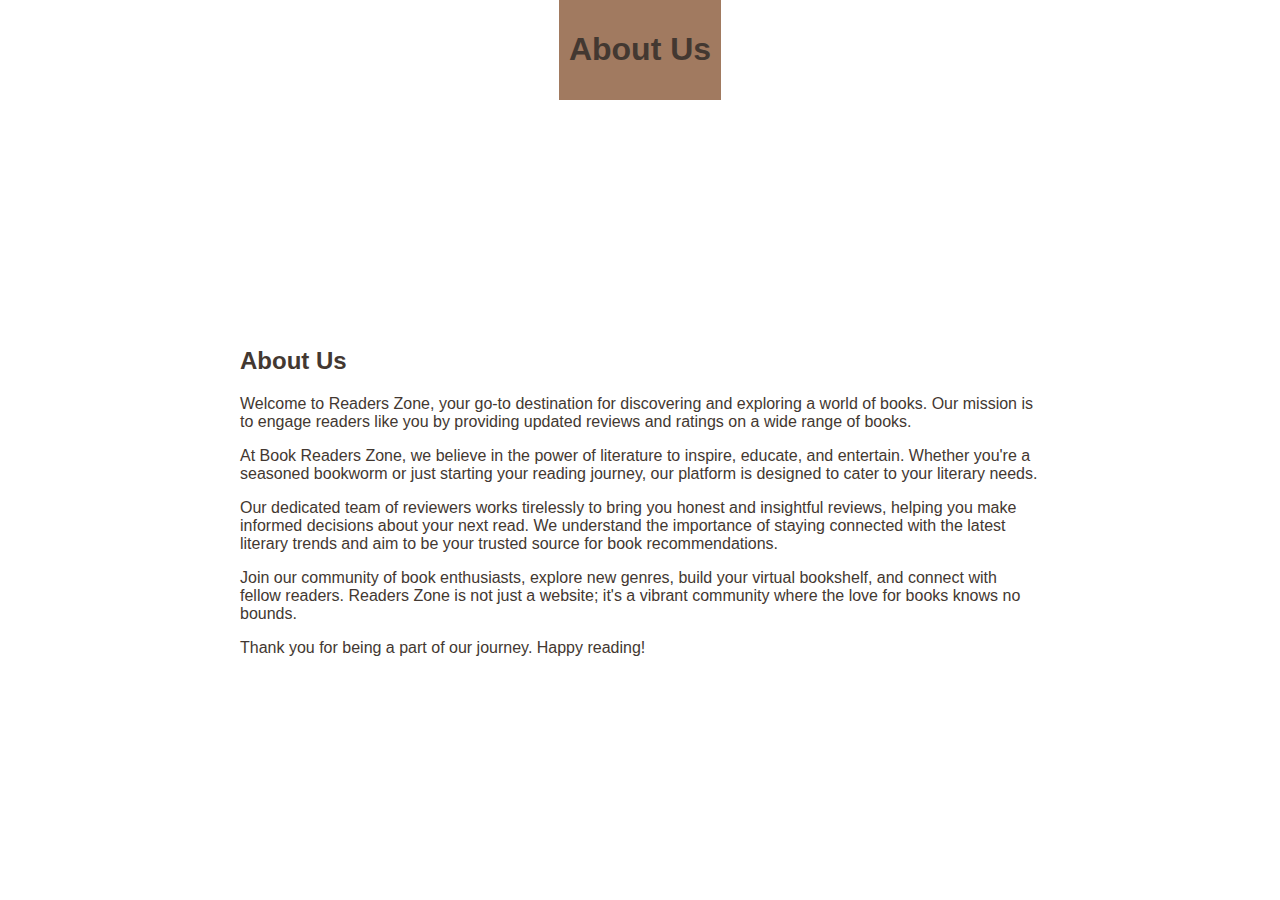
<file: frontend/about-us.html>
<!DOCTYPE html>
<html lang="en">
<head>
    <meta charset="UTF-8">
    <meta name="viewport" content="width=device-width, initial-scale=1.0">
    <link rel="stylesheet" href="styles.css">
    <title>About Us</title>
</head>
<body>
    <header>
        <h1>About Us</h1>
    </header>
    <section id="content-section">
        <article class="about-us">
            <h2>About Us</h2>
            <p>Welcome to Readers Zone, your go-to destination for discovering and exploring a world of books. Our mission is to engage readers like you by providing updated reviews and ratings on a wide range of books.</p>
            
            <p>At Book Readers Zone, we believe in the power of literature to inspire, educate, and entertain. Whether you're a seasoned bookworm or just starting your reading journey, our platform is designed to cater to your literary needs.</p>
            
            <p>Our dedicated team of reviewers works tirelessly to bring you honest and insightful reviews, helping you make informed decisions about your next read. We understand the importance of staying connected with the latest literary trends and aim to be your trusted source for book recommendations.</p>
            
            <p>Join our community of book enthusiasts, explore new genres, build your virtual bookshelf, and connect with fellow readers. Readers Zone is not just a website; it's a vibrant community where the love for books knows no bounds.</p>
            
            <p>Thank you for being a part of our journey. Happy reading!</p>
        </article>
    </section>
    <script src="scripts.js"></script>
</body>
</html>
</file>
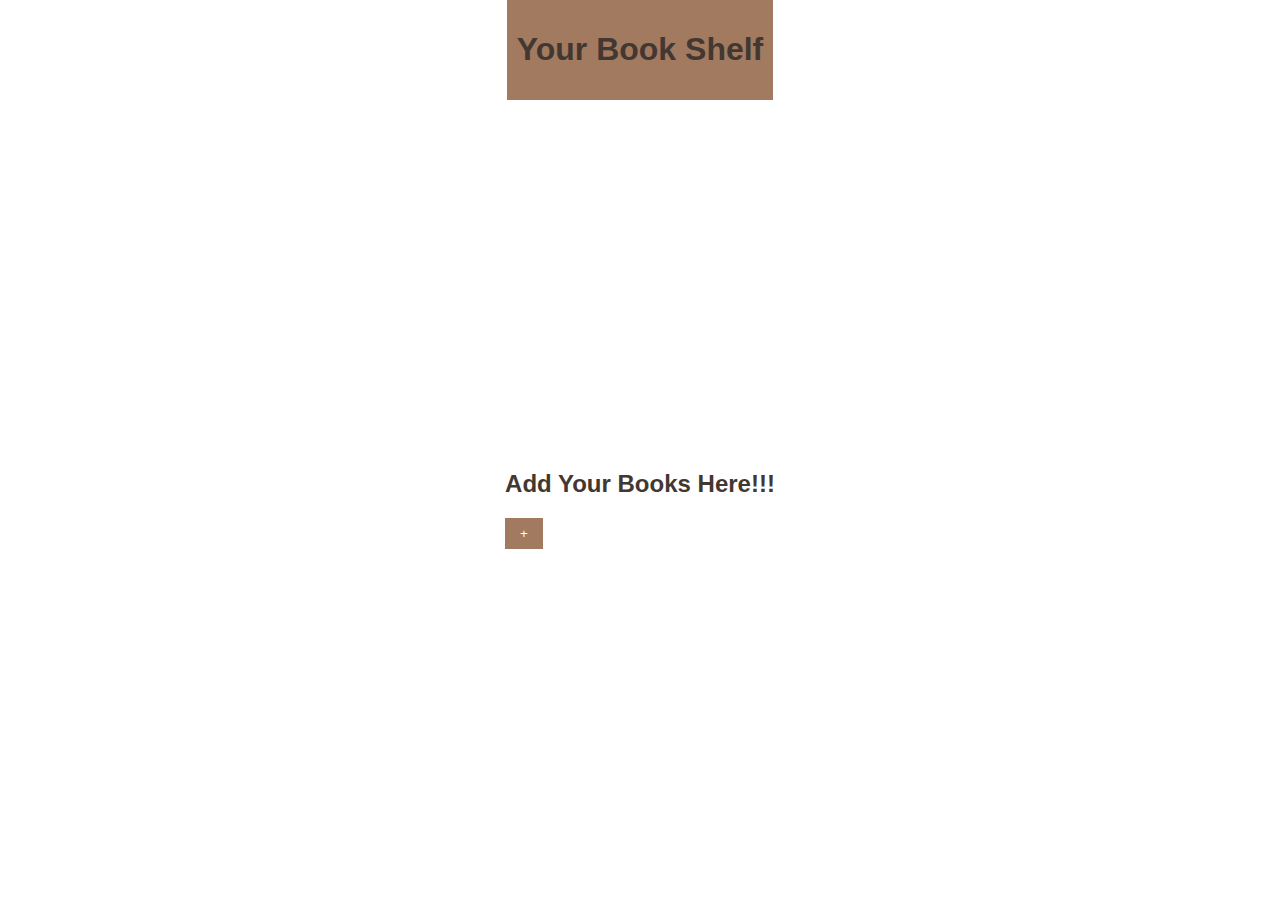
<file: frontend/bookshelf.html>
<!DOCTYPE html>
<html lang="en">
<head>
    <meta charset="UTF-8">
    <meta name="viewport" content="width=device-width, initial-scale=1.0">
    <link rel="stylesheet" href="styles.css">
    <title>Your Books</title>
</head>
<body>
    <header>
        <h1>Your Book Shelf</h1>
    </header>
    <section class="shelf-section">
        <h2>Add Your Books Here!!!</h2>
        <!-- User's book shelf content will be added here -->
        <button id="addBookBtn">+</button>
    </section>
    <script src="scripts.js"></script>
</body>
</html>
</file>
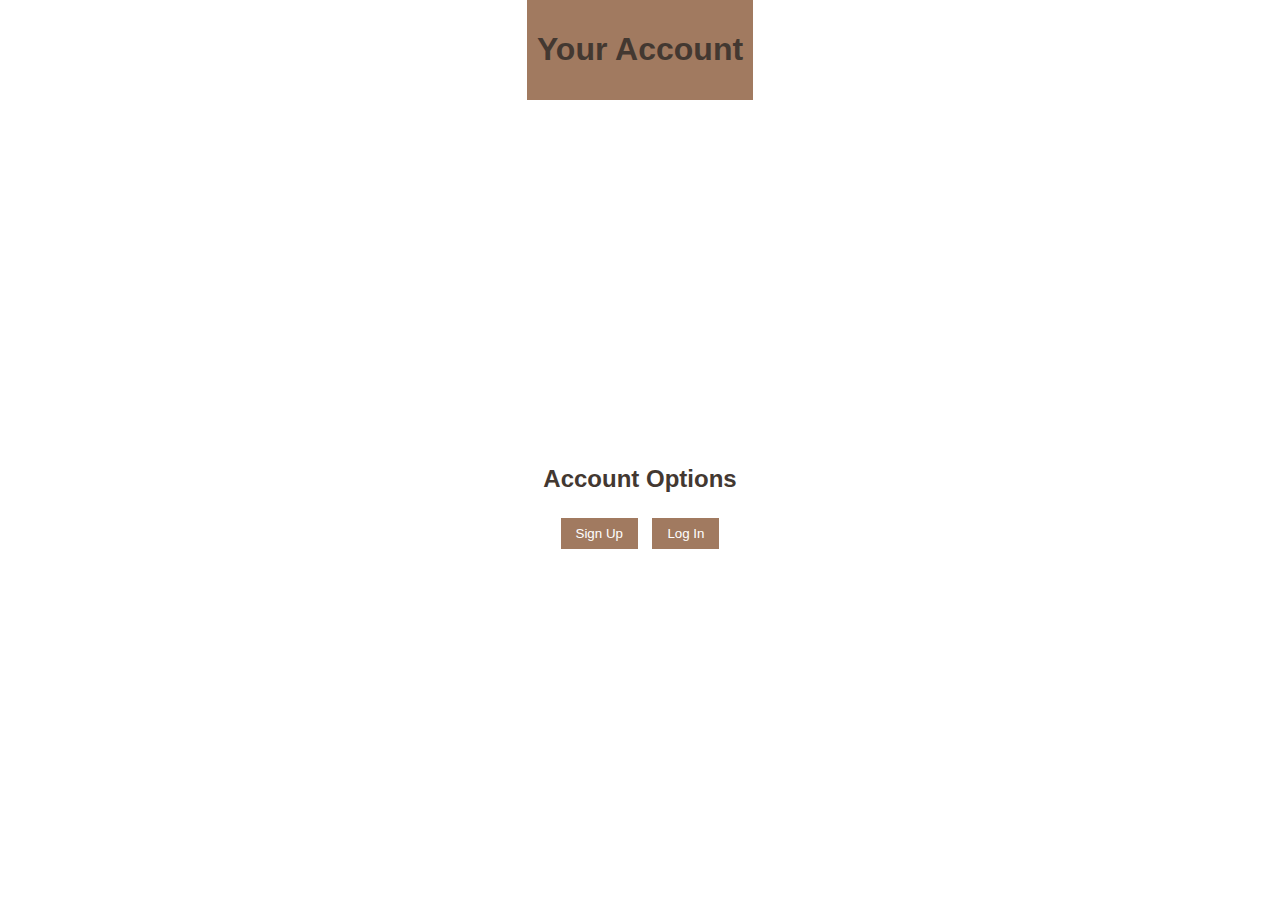
<file: frontend/create-account.html>
<!DOCTYPE html>
<html lang="en">
<head>
    <meta charset="UTF-8">
    <meta name="viewport" content="width=device-width, initial-scale=1.0">
    <link rel="stylesheet" href="styles.css">
    <title>Create Account</title>
</head>
<body>
    <header>
        <h1>Your Account</h1>
    </header>
    <section class="account-section">
        <h2>Account Options</h2>
        <!-- tab buttons -->
        <div class="tab-buttons">
            <button onclick="showForm('signup')">Sign Up</button>
            <button onclick="showForm('login')">Log In</button>
        </div>

         <!-- Signup form -->
         <form action="process_registration.php" method="post" id="signup-form" onsubmit="return validateSignupForm()" style="display: none;">
            <label for="signup-email">Email:</label>
            <input type="email" id="signup-email" name="email" required>
            
            <label for="signup-password">Password:</label>
            <input type="password" id="signup-password" name="password" required>

            <button type="submit">Create Account</button>
        </form>

        <!-- Login form -->
        <form action="process_login.php" method="post" id="login-form" onsubmit="return validateLoginForm()" style="display: none;">
            <label for="login-email">Email:</label>
            <input type="email" id="login-email" name="email" required>
            
            <label for="login-password">Password:</label>
            <input type="password" id="login-password" name="password" required>

            <p class="forgot-password"><a href="forgot_password.html">Forgot your password?</a></p>

            <button type="submit">Log In</button>
        </form>
    </section>
    <script src="scripts.js"></script>
</body>
</html>
</file>
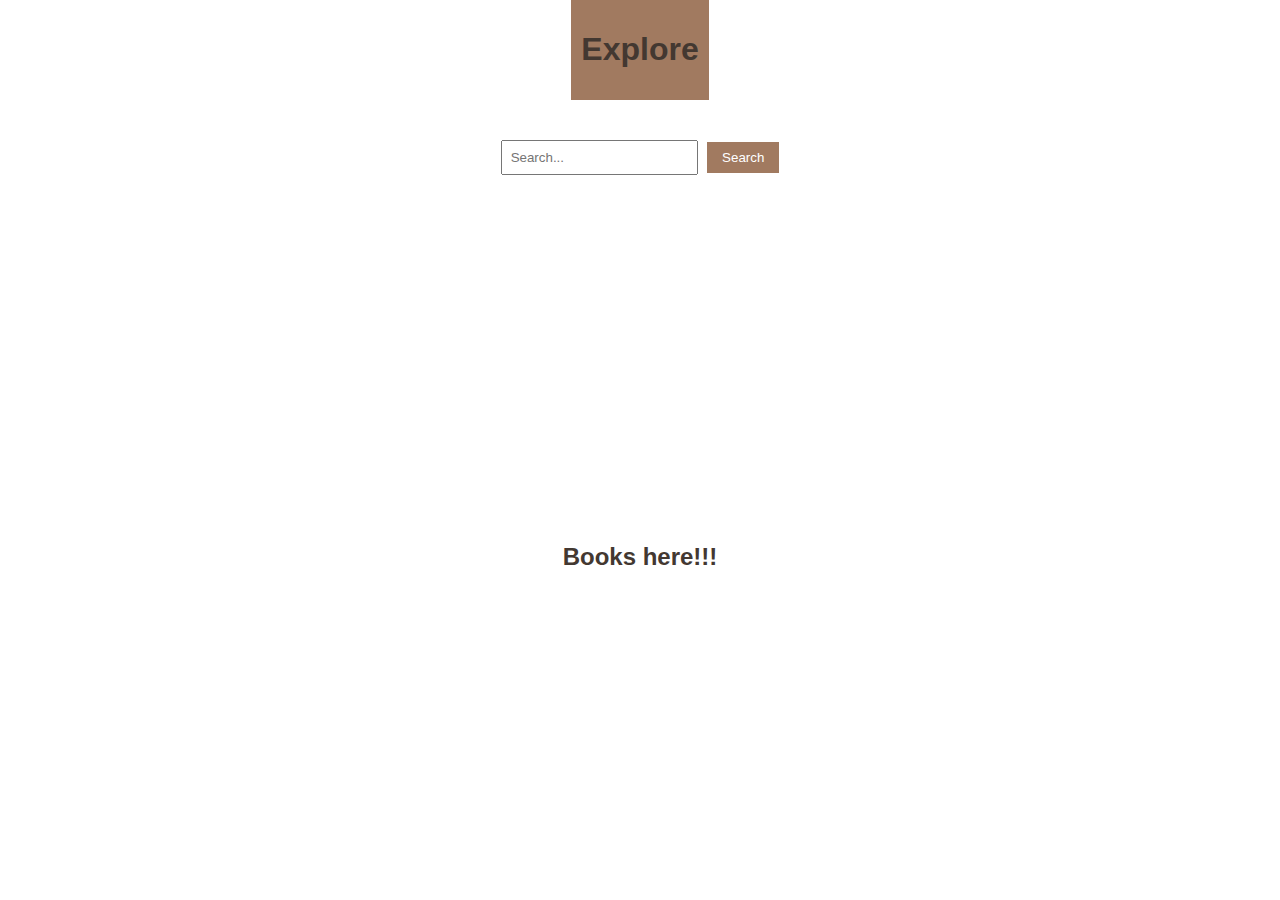
<file: frontend/explore.html>
<!DOCTYPE html>
<html lang="en">
<head>
    <meta charset="UTF-8">
    <meta name="viewport" content="width=device-width, initial-scale=1.0">
    <link rel="stylesheet" href="styles.css">
    <title>Explore</title>
</head>
<body>
    <header>
        <h1>Explore</h1>
    </header>

    <section class="search-section">
        <input type="text" placeholder="Search...">
        <button onclick="search()">Search</button>
    </section>

    <section id="content-section">
        <h2>Books here!!!</h2>
        <!-- books will be added here -->
    </section>
    <script src="scripts.js"></script>
</body>
</html>
</file>
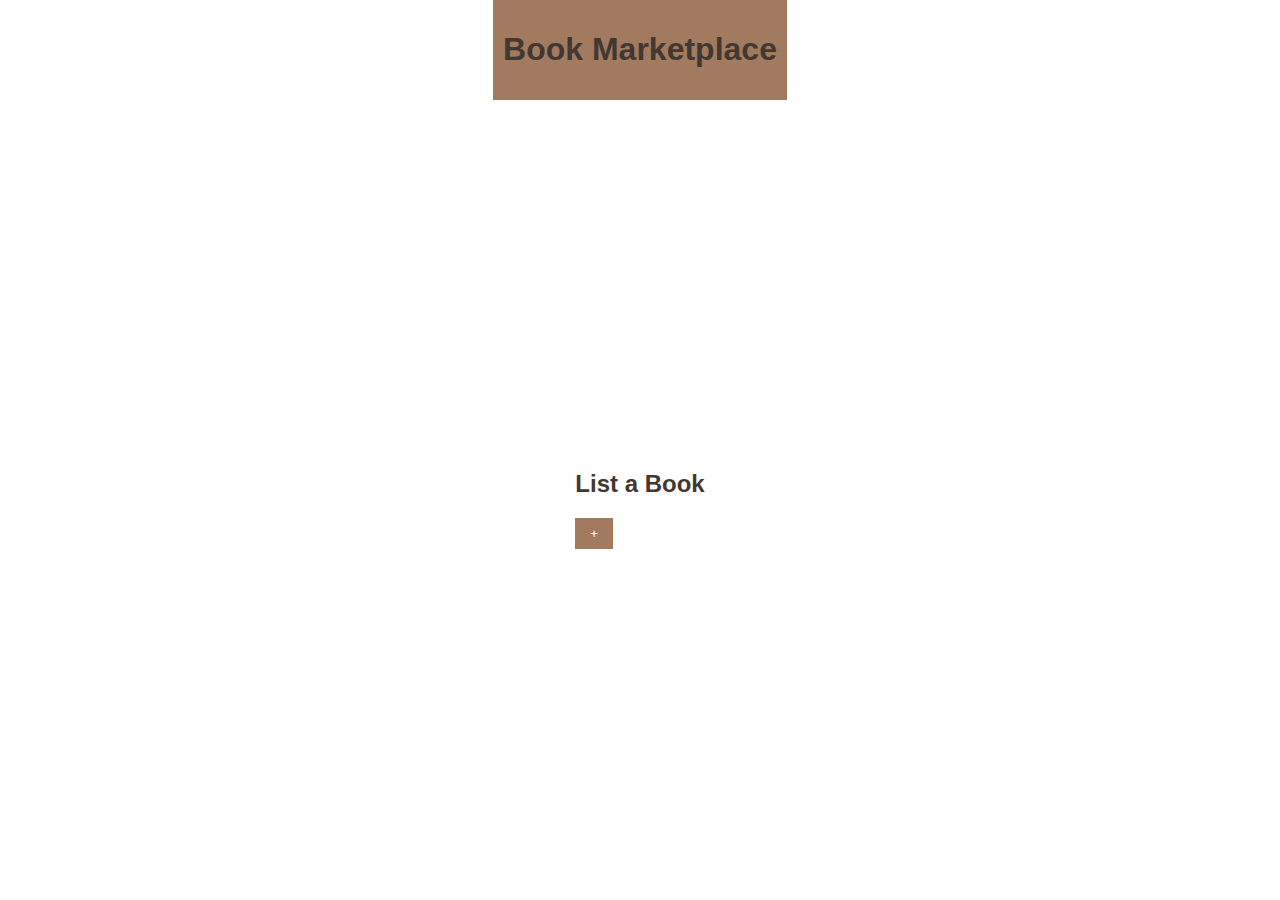
<file: frontend/marketplace.html>
<!DOCTYPE html>
<html lang="en">
<head>
    <meta charset="UTF-8">
    <meta name="viewport" content="width=device-width, initial-scale=1.0">
    <link rel="stylesheet" href="styles.css">
    <title>Book Marketplace</title>
</head>
<body>
    <header>
        <h1>Book Marketplace</h1>
    </header>
    <section class="marketplace-section">
        <h2>List a Book</h2>
        <!-- Marketplace listings will be added here -->
        <button id="addListingBtn">+</button>
    </section>
    <script src="scripts.js"></script>
</body>
</html>
</file>
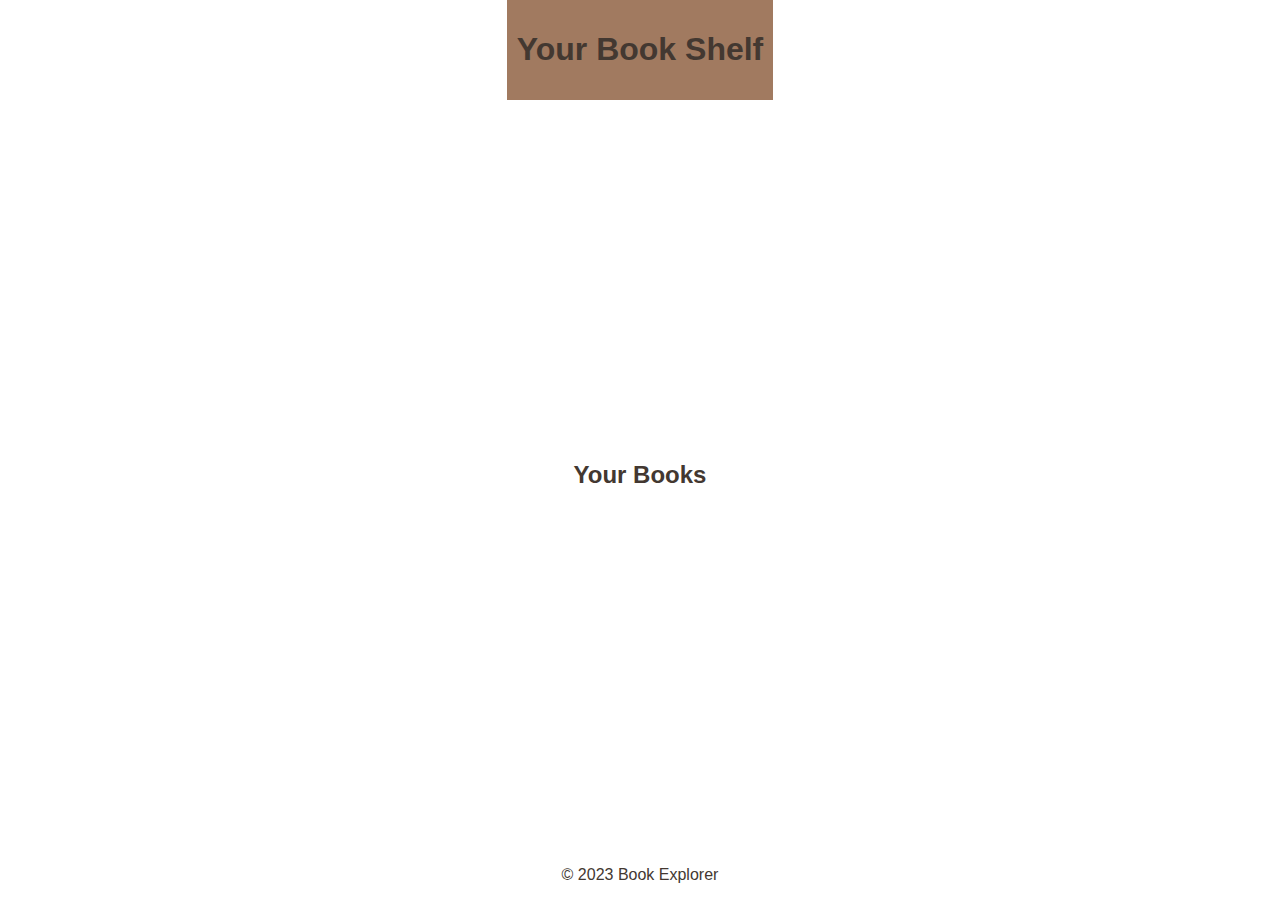
<file: frontend/shelf.html>
<!DOCTYPE html>
<html lang="en">
<head>
    <meta charset="UTF-8">
    <meta name="viewport" content="width=device-width, initial-scale=1.0">
    <link rel="stylesheet" href="styles.css">
    <title>Your Book Shelf</title>
</head>
<body>
    <header>
        <h1>Your Book Shelf</h1>
    </header>
    <section class="shelf-section">
        <h2>Your Books</h2>
        <!-- User's book shelf content will be added here -->
    </section>
    <footer>
        <p>&copy; 2023 Book Explorer</p>
    </footer>
    <script src="scripts.js"></script>
</body>
</html>
</file>
<file: frontend/styles.css>
body {
    font-family: Arial, sans-serif;
    margin: 0;
    padding: 0;
    display: flex;
    flex-direction: column;
    align-items: center;
    justify-content: center;
    height: 100vh; 
}

header {
    background-color: #A17A60;
    color: white;
    text-align: center;
    padding: 10px;
}

.search-section {
    margin: 20px;
    text-align: center;
}

input[type="text"] {
    padding: 8px;
    margin-right: 5px;
}

.account-section {
    background-color: #FFFFFF;
    text-align: center;
    padding: 20px;
}

.tab-buttons button {
    margin: 5px; /* Add margin around the buttons */
}

form {
    margin-top: 10px; /* Add margin between the form and buttons */
}

input[type="email"],
input[type="password"] {
    padding: 8px;
    margin-bottom: 10px; /* Add margin below the email and password fields */
}

button {
    padding: 8px 15px;
    background-color: #A17A60;
    color: white;
    border: none;
    cursor: pointer;
}

button:hover {
    background-color: #634c3a;
}

section {
    max-width: 800px;
    margin: auto;
    padding: 20px;
}

nav {
    background-color: #A17A60; /* Set the background color of the list */
    position: fixed;
    top: 0;
    width: 100%;
    z-index: 1000;
}
ul {
    list-style: none;
    padding: 0;
    margin: 0;
}
.logo {
    width: 100%;
    height: auto;
    margin-top: 50px; /* Adjust the margin-top to create space between the navbar and the image */
}

nav ul {
    background-color: #A17A60; /* Set the background color of the list */
    display: flex; /* Make the list items display in a row */
}

nav ul li {
    margin-right: 10px;
}

nav ul li a {
    text-decoration: none;
    color: black; /* Set the text color of the links */
    padding: 10px;
    display: block;
}

nav ul li a:hover {
    background-color: #A17A60; /* Set the background color of the list */
}
body {
    color: #433831; /* Apply the color to all text elements */
}
h1, h2, h3, h4, h5, h6 {
    color: #433831; /* Apply the color to specific headings */
}
p {
    color: #433831; /* Apply the color to paragraphs */
}
</file>
